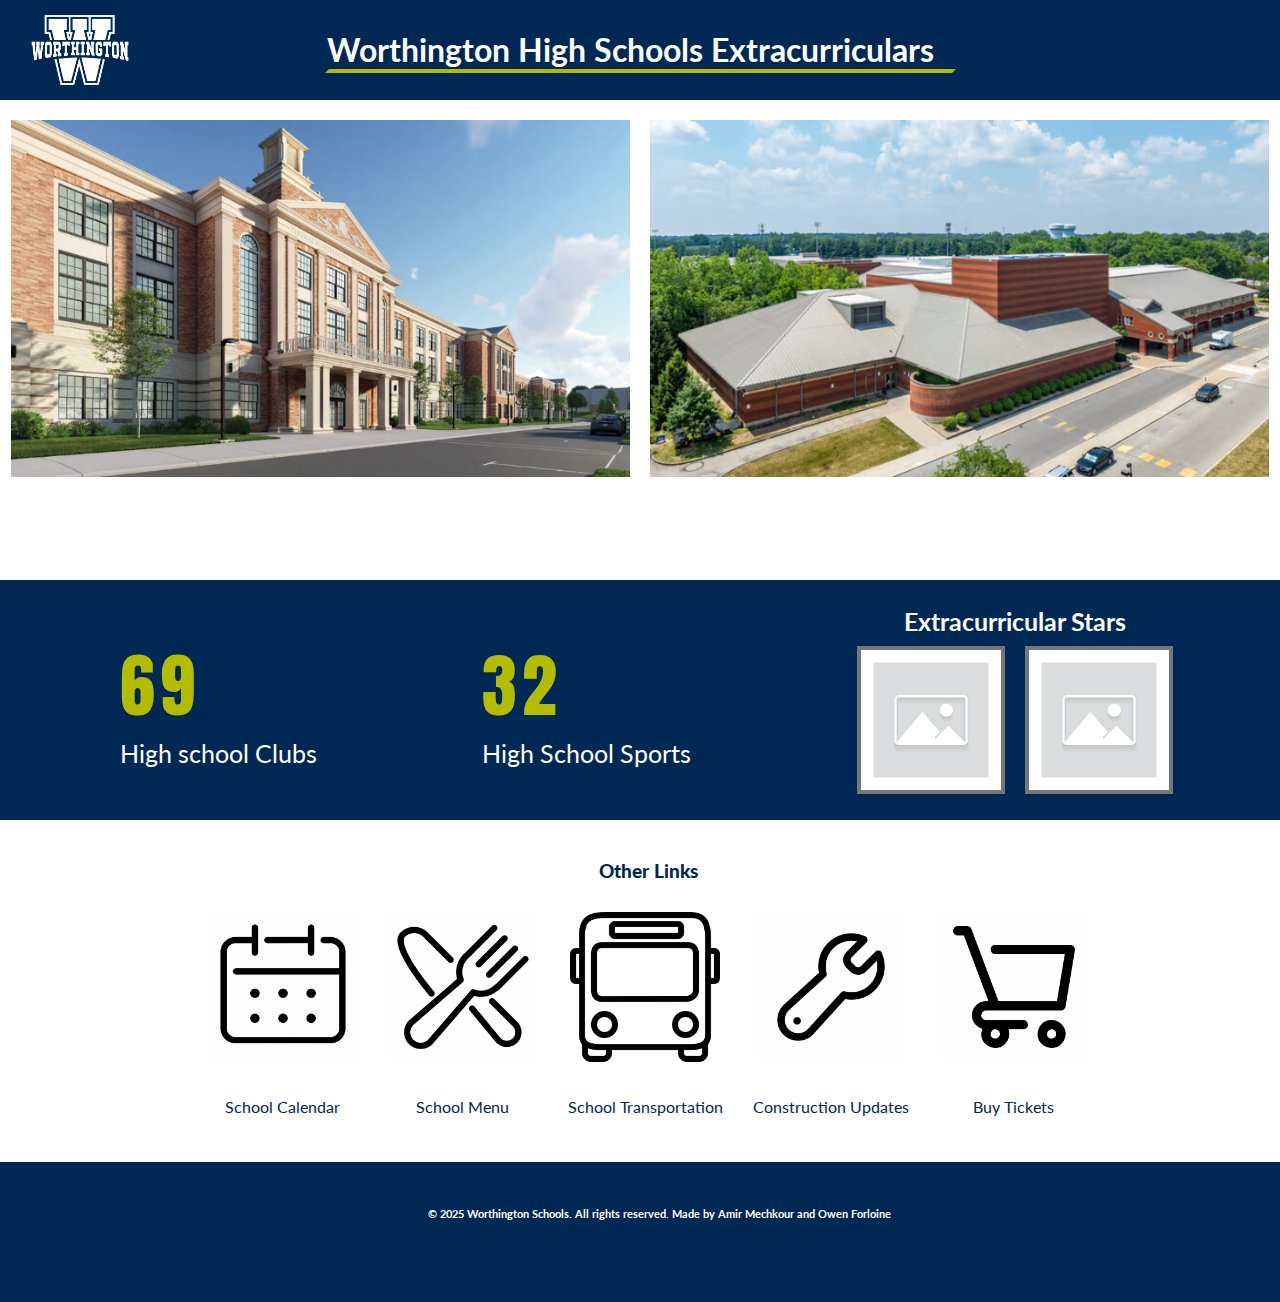
<file: index.html>
<!DOCTYPE html>
<html lang="en">
<head>
    <meta charset="UTF-8">
    <meta name="viewport" content="width=device-width, initial-scale=1.0">
    <meta http-equiv="X-UA-Compatible" content="IE=edge">
    <title>Worthington Schools Extracurriculars</title>
    <link rel="stylesheet" href="extracss.css">
    <link rel="stylesheet" href="fonts.css">
    <link rel="shortcut icon" type="image/x-icon" href="/worthingtonWH.png">
</head>
<body> 
    <!--Header-->
    <header>
        <img src="worthingtonWH.png" alt="Worthington Schools Logo" class="logo" href="https://www.worthington.k12.oh.us">
        <div id="headwrap">
            <!--Underlined Title (DO NOT CHANGE THE CLASS) The class makes it have the green bean underline-->
            <h1 class="underlined-text">Worthington High Schools Extracurriculars</h1>
        </div>
    </header>
    <main>
        <!-- School Images-->
        <div class="image-row">
            <div class="school-card">
                <a href="thomas.html" class="image-link">
                    <img src="thomas.png" alt="Thomas Worthington High School" class="thomas-image">
                    <h2 class="school-title">Thomas Worthington High School</h2>
                </a>
            </div>
            <div class="school-card">
                <a href="kilbourne.html" class="image-link">
                    <img src="Kilbourne.png" alt="Kilbourne High School" class="kilbourne-image">
                    <h2 class="school-title">Worthington Kilbourne High School</h2>
                </a>
            </div>
        </div>
        <!--EXTRA SPACE IS RIGHT HERE-->
        <!-- School Stats-->
<section id="amounts">
    <div class="clubscount"><span class="clubnum">69</span><br>High school Clubs </div>
    <div class="sportscount"><span class="sportnum">32</span><br>High School Sports</div>
    <div class="star">
        <div class="star-title">Extracurricular Stars</div>
        <div class="star-images">
            <img src="" alt="Star Athlete 1" class="star-athlete">
            <img src="" alt="Star Athlete 2" class="star-athlete">
        </div>
    </div>
</section>
    </main>
    <section>
        <!--Extra Links-->
        <h3>Other Links</h3>
        <div class="links-row">
            <div class="link-item">
                <a href="https://www.worthington.k12.oh.us/our-district/worthington-school-calendars">
                    <img src="calendar.png" alt="School Calendar" class="calendar-image img" style="width: 150px; height: 150px;">
                </a>
                <p>School Calendar</p>
            </div>
            <div class="link-item">
                <a href="https://www.worthingtonschoolmenus.com">
                    <img src="food.webp" alt="School Food" class="food-image img" style="width: 150px; height: 150px;">
                </a>
                <p>School Menu</p>
            </div>
            <div class="link-item">
                <a href="https://mystop.worthington-portal.org/elinkrp/">
                    <img src="bus.webp" alt="School Transportation" class="bus-image img" style="width: 150px; height: 150px;">
                </a>
                <p>School Transportation</p>
            </div>
            <div class="link-item">
                <a href="https://www.worthington.k12.oh.us/our-district/construction-updates">
                    <img src="tool.webp" alt="Construction" class="construction-image img" style="width: 150px; height: 150px;">
                </a>
                <p>Construction Updates</p>
            </div>
            <div class="link-item">
                <a href="https://www.worthington.k12.oh.us/studentsparents/buy-tickets">
                    <img src="cart.webp" alt="Buy tickets" class="cart-image img" style="width: 150px; height: 150px;">
                </a>
                <p>Buy Tickets</p>
            </div>
        </div>
    </section>
    <!--Footer-->
    <footer>
        <h6>&copy; 2025 Worthington Schools. All rights reserved. Made by Amir Mechkour and Owen Forloine</h6>
    </footer>
    <!-- Javascript so that if there are no star athletes images, a placeholder is shown -->
<script>
document.querySelectorAll('.star-athlete').forEach(img => {
  const src = img.getAttribute('src');
  if (!src || src.trim() === "") {
    img.src = "No-athlete-image.jpg";
  }
});
</script>
</body>
</html>
</file>
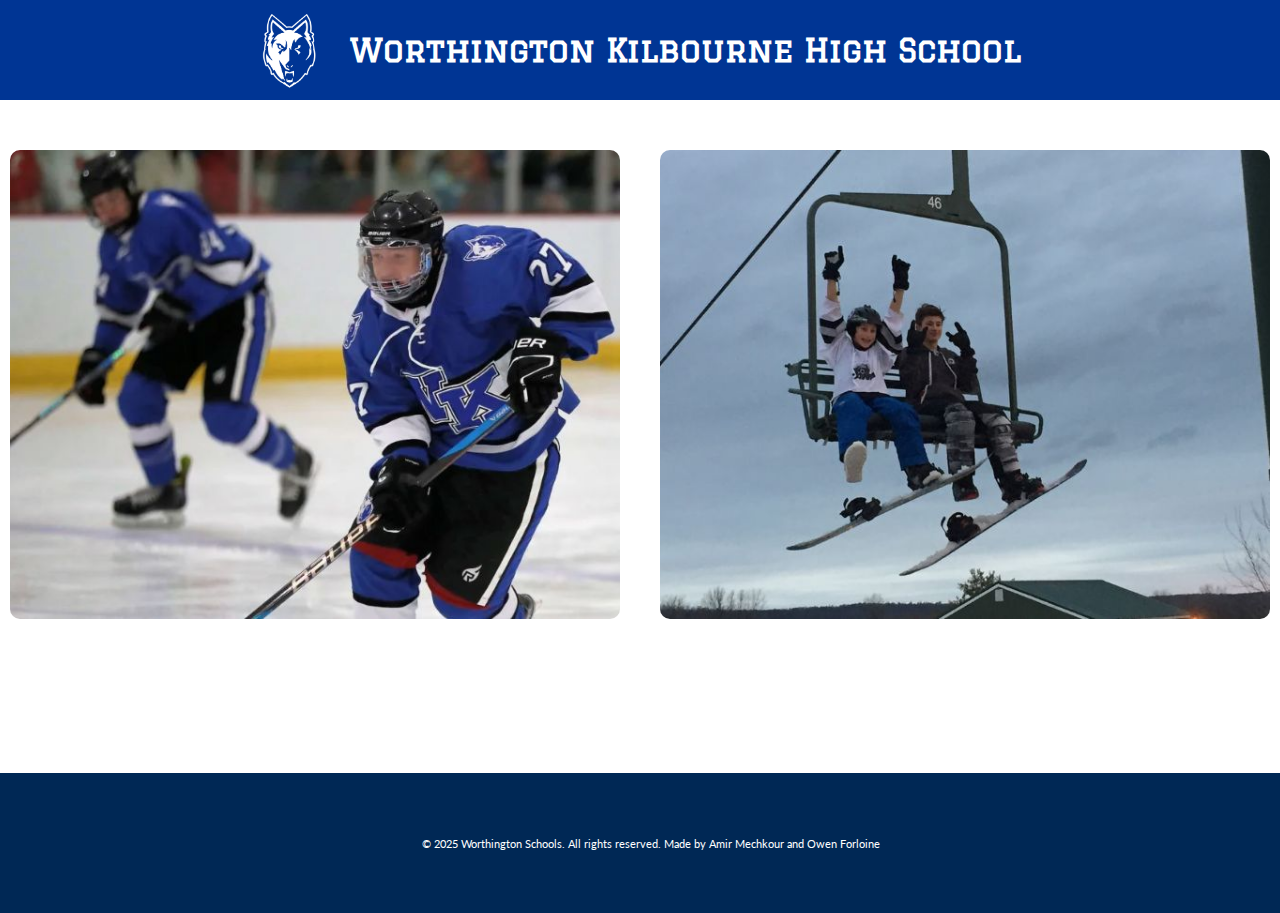
<file: kilbourne.html>
<!DOCTYPE html>
<html lang="en">
<head>
    <meta charset="UTF-8">
    <meta name="viewport" content="width=device-width, initial-scale=1.0">
    <link rel="stylesheet" href="kilbourne.css">
    <title>Worthington Kilbourne High School</title>
    <link rel="shortcut icon" type="image/x-icon" href="wolves.png">
<style>
.image-link {
    width: 100%;
    height: auto;
    object-fit: cover;
    transition: transform 0.3s ease-in-out;     
    position: relative;
    display: inline-block;
}

.image-link:hover {
    transition: transform 0.3s ease-in-out;
    transform: scale(1.01);
    filter: brightness(0.5);
}

.atcl {
    display: flex;
    justify-content: center;
    align-items: center;
    position: absolute;
    top: 50%;
    left: 50%;
    width: 100%;
    transform: translate(-50%, -50%);
    color: #fff;
    font-family: 'Lato', sans-serif;
    font-weight: 900;
    font-size: 2rem;
    text-align: center;
    padding: 10px;
    border-radius: 10px;
    opacity: 0;
    pointer-events: none; 
    transition: opacity 0.3s;
}

.image-link:hover .atcl,
.image-link:focus .atcl {
    opacity: 1;
    pointer-events: auto; 
}

.image-link:hover .thomas-image,
.image-link:focus .thomas-image,
.image-link:hover .kilbourne-image,
.image-link:focus .kilbourne-image {
    transform: scale(1.01);
    filter: brightness(0.5);
    transition: transform 0.3s ease-in-out, filter 0.3s ease-in-out;
}
</style>
</head>
<body>
    <!--Header-->
    <header>
        <a href="index.html">
        <img src="wolves.png" alt="Worthington Kilbourne High School Logo" class="wolves"></a>
        <h1>Worthington Kilbourne High School</h1>
    </header>
    <!--Main Block for Sports and Clubs Images ()Holds the iamges)-->
     <section style="display: flex; justify-content: center; align-items: center; flex-wrap: wrap; gap: 40px; margin-top: 50px;" class="images-row">
        <!-- Separate Sports and Clubs Images -->
        <a href="kilbourneAthletics.html">
            <img style="border-radius: 10px; height: auto; width: 610px; margin-top: 100px;" src="KilbourneATH.jpg" class="image-link">
            <h2 class="atcl" style="text-align: center; font-family: 'Lato', sans-serif; font-weight: 400;">Athletics</h2>
        </a>
        <!--Clubs Image-->
        <a href="kilbourneClubs.html">
            <img style="border-radius: 10px; height: auto; width: 610px; margin-top: 100px;" src="SkiClub.jpeg" class="image-link">
            <h2 class="atcl" style="text-align: center; font-family: 'Lato', sans-serif; font-weight: 400;">Clubs</h2>
        </a>
    </section>
</body>
<!--Footer-->
    <footer style="margin-top: 150px;">
        <h6 style="display: flex; justify-content: center; align-items: center; height: 100px; font-family: 'Lato', sans-serif; font-weight: 400; /* Lato Regular */ background-color: var(--worthington-blue); color: #fff; text-align: center; padding: 20px;       bottom: 0; left: 0; width: 100%; margin-bottom: -9px; margin-left: -9px">&copy; 2025 Worthington Schools. All rights reserved. Made by Amir Mechkour and Owen Forloine</h6>
    </footer>
</html>
</file>
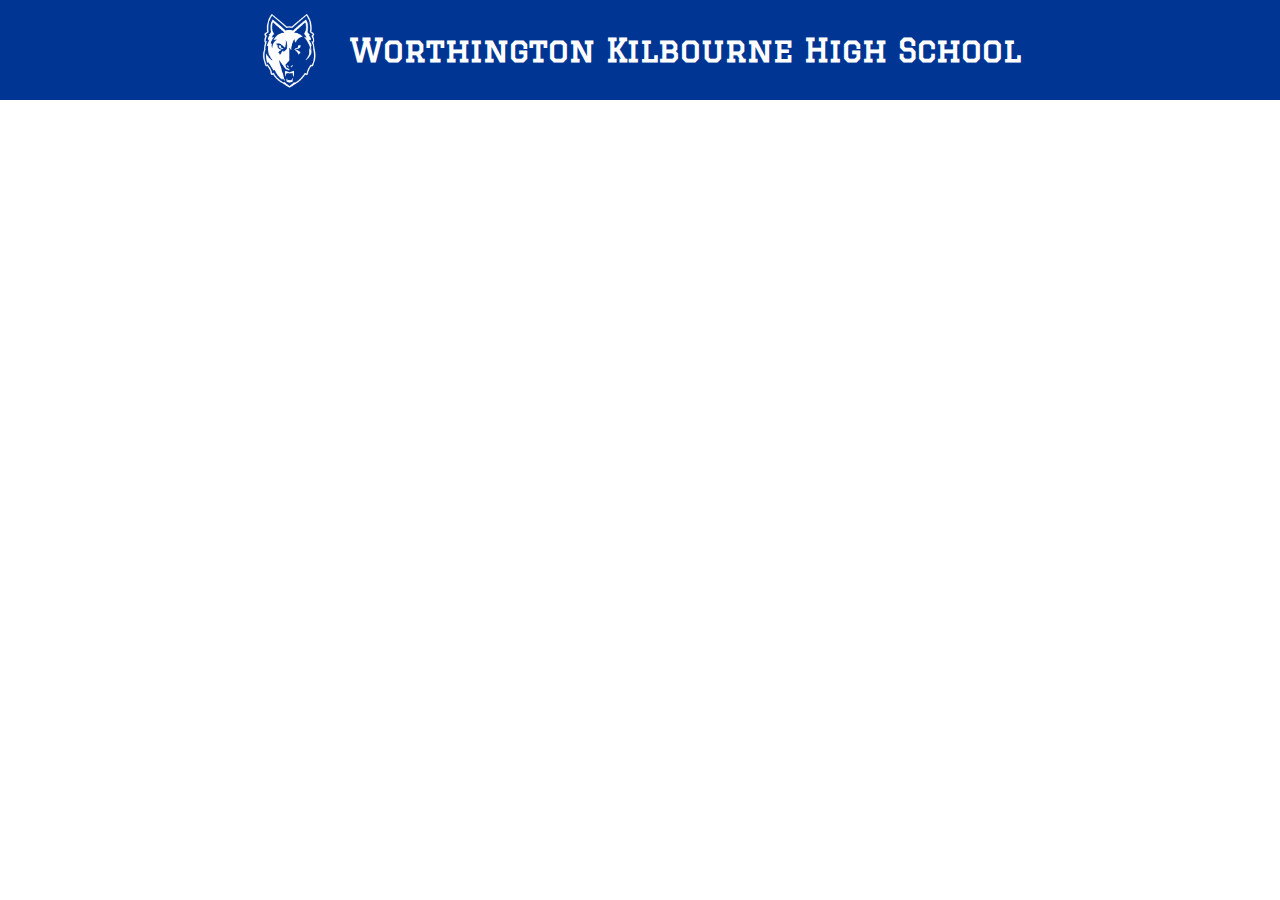
<file: KilbourneClubs.html>
<!DOCTYPE html>
<html lang="en">
<head>
    <meta charset="UTF-8">
    <meta name="viewport" content="width=device-width, initial-scale=1.0">
    <title>Worthington Kilbourne Clubs</title>
    <link href="kilbourne.css" rel="stylesheet">
    <link rel="shortcut icon" type="image/x-icon" href="wolves.png">
</head>
<body>
     <header>
        <a href="index.html">
        <img src="wolves.png" alt="Worthington Kilbourne High School Logo" class="wolves"></a>
        <h1>Worthington Kilbourne High School</h1>
    </header>
    <div class="progress"></div>
</body>
</html>
</file>
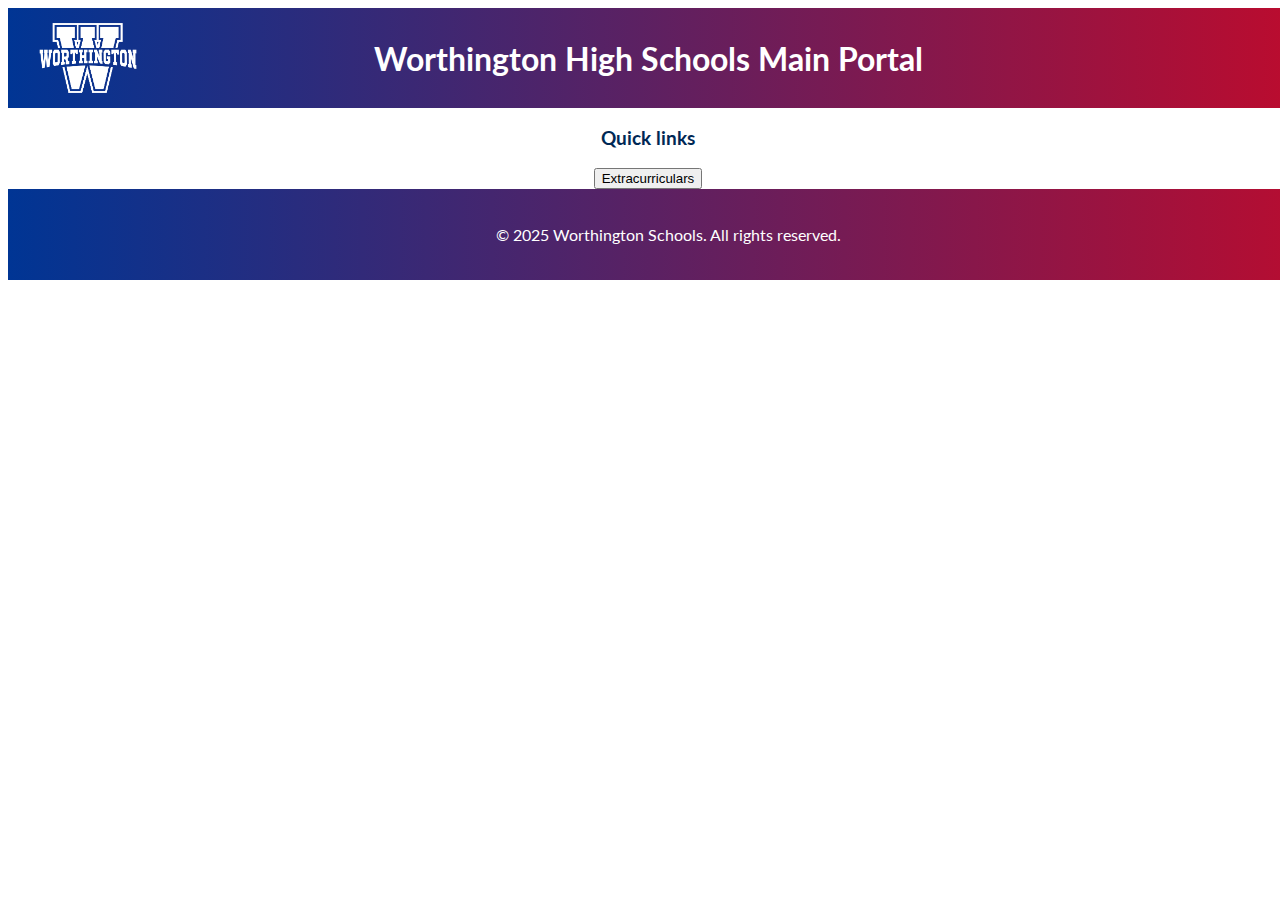
<file: main.html>
<!DOCTYPE html>
<html lang="en">
<head>
    <meta charset="UTF-8">
    <meta name="viewport" content="width=device-width, initial-scale=1.0">
    <title>Worthington Schools Site</title>
    <link rel="stylesheet" href="styles.css">
    <script src="script.js"></script>
    <link rel="stylesheet" href="https://cdnjs.cloudflare.com/ajax/libs/font-awesome/6.0.0-beta3/css/all.min.css">
    </head>
<body>
    <header>
        <img src="worthingtonWH.png" alt="Worthington Schools Logo" class="logo">
        <h1>Worthington High Schools Main Portal</h1>
    </header>
    <div class="quick-links">
        <h3>Quick links</h3>
        <a href="/Extra.html">
            <button>Extracurriculars</button>
        </a>
    </div>
    <footer>
        <p>&copy; 2025 Worthington Schools. All rights reserved.</p>
    </footer>
</body>
</html>
</file>
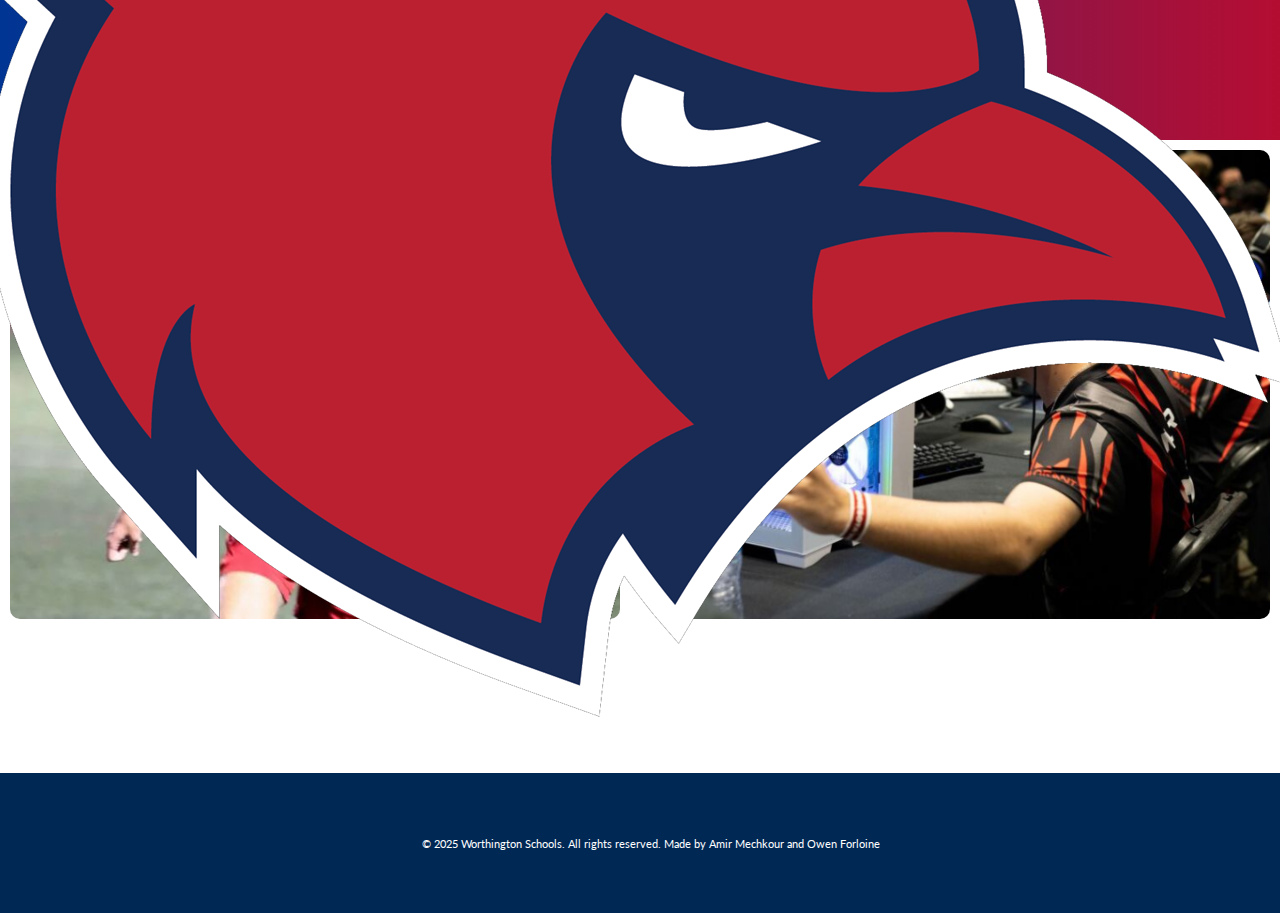
<file: thomas.html>
<!DOCTYPE html>
<html lang="en">
<head>
    <meta charset="UTF-8">
    <meta name="viewport" content="width=device-width, initial-scale=1.0">
    <title>Thomas Worthington High School</title>
    <link rel="stylesheet" href="thomas.css">
    <link rel="shortcut icon" type="image/x-icon" href="cardinals.webp">
</head>
<style>
.image-link {
    width: 100%;
    height: auto;
    object-fit: cover;
    transition: transform 0.3s ease-in-out;     
    position: relative;
    display: inline-block;
}

.image-link:hover {
    transition: transform 0.3s ease-in-out;
    transform: scale(1.01);
    filter: brightness(0.5);
}

.atcl {
    display: flex;
    justify-content: center;
    align-items: center;
    position: absolute;
    top: 50%;
    left: 50%;
    width: 100%;
    transform: translate(-50%, -50%);
    color: #fff;
    font-family: 'Lato', sans-serif;
    font-weight: 900;
    font-size: 2rem;
    text-align: center;
    padding: 10px;
    border-radius: 10px;
    opacity: 0;
    pointer-events: none; 
    transition: opacity 0.3s;
}

.image-link:hover, .atcl,
.image-link:focus, .atcl {
    opacity: 1;
    pointer-events: auto; 
}

.image-link:hover .thomas-image,
.image-link:focus .thomas-image,
.image-link:hover .kilbourne-image,
.image-link:focus .kilbourne-image {
    transform: scale(1.01);
    filter: brightness(0.5);
    transition: transform 0.3s ease-in-out, filter 0.3s ease-in-out;
}

</style>
<body>
    <!--Header-->
    <header>
        <a href="index.html">
        <image src="cardinals.webp" alt="Thomas Worthington High School Logo" class="cards"></image></a>
        <h1>Thomas Worthington High School</h1>
    </header>
    <!--Main Block for Sports and Clubs Images ()Holds the iamges)-->
    <section style="display: flex; justify-content: center; align-items: center; flex-wrap: wrap; gap: 40px; margin-top: 50px;" class="images-row">
        <!--Seperate Sports and Clubs Images -->
        <a href="thomasAtheletics.html">
            <img style="border-radius: 10px; height: auto; width: 610px; margin-top: 100px;" src="ThomasATH.jpg" class="image-link">
            <h2 class="atcl" style="text-align: center; font-family: 'Lato', sans-serif; font-weight: 400;">Athletics</h2>
        </a>
        <a href="ThomasClubs.html">
            <img style="border-radius: 10px; height: auto; width: 610px; margin-top: 100px;" src="EsportsThomas.jpeg" class="image-link">
            <h2 class="atcl" style="text-align: center; font-family: 'Lato', sans-serif; font-weight: 400;">Clubs</h2>
        </a>
    </section>
</body>
<!--Footer-->
    <footer style="margin-top: 150px;">
        <h6 style="display: flex; justify-content: center; align-items: center; height: 100px; font-family: 'Lato', sans-serif; font-weight: 400; /* Lato Regular */ background-color: var(--worthington-blue); color: #fff; text-align: center; padding: 20px;       bottom: 0; left: 0; width: 100%; margin-bottom: -9px; margin-left: -9px">&copy; 2025 Worthington Schools. All rights reserved. Made by Amir Mechkour and Owen Forloine</h6>
    </footer>
</html>
</file>
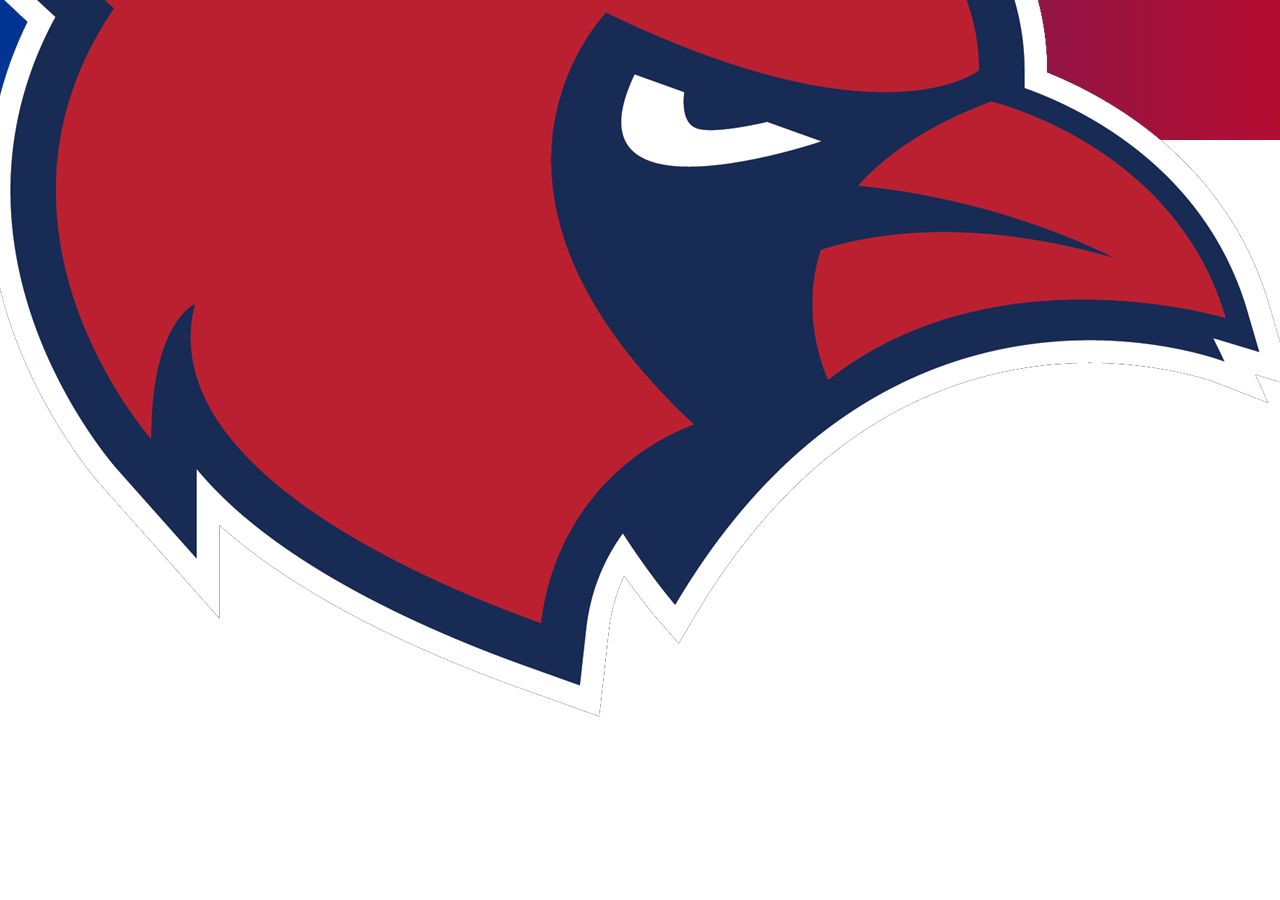
<file: ThomasClubs.html>
<!DOCTYPE html>
<html lang="en">
<head>
    <meta charset="UTF-8">
    <meta name="viewport" content="width=device-width, initial-scale=1.0">
    <title>Thomas Worthington Clubs</title>
    <link href="thomas.css" rel="stylesheet">
    <link rel="shortcut icon" type="image/x-icon" href="cardinals.webp">
</head>
<body>
    <header>
        <a href="index.html">
        <img src="cardinals.webp" alt="Thomas Worthington High School Logo" class="cards" href="~/index.html"></a>
        <h1>Thomas Worthington High School</h1>
    </header>
     <div class="progress"></div>
    
</body>
</html>
</file>
<file: extracss.css>
@import url('https://fonts.googleapis.com/css2?family=Lato:wght@400;900&display=swap');
@import url('https://fonts.googleapis.com/css2?family=Graduate&display=swap');
@import url('https://fonts.googleapis.com/css2?family=Anton&family=Poppins:ital,wght@0,100;0,200;0,300;0,400;0,500;0,600;0,700;0,800;0,900;1,100;1,200;1,300;1,400;1,500;1,600;1,700;1,800;1,900&display=swap');

:root {
    --worthington-blue: #002855;
    --cardinal-red: #ba0c2f;
    --kilbourne-blue: #003594;
    --athletic-gray: #75787b;
    --light-blue: #66b1e1;
    --bright-green: #b4bc00;
}

header {
    font-family: 'Lato', sans-serif;
    font-weight: 900;
    background-color: var(--worthington-blue);
    position: fixed;
    top: 0;
    left: 0;
    width: 100%;
    display: flex;
    justify-content: center;
    width: 100vw;
    height: 100px;
    z-index: 1000;
}

#headwrap {
    display: flex;
    flex-direction: column;
    flex-wrap: wrap;
}

.underlined-text {
    display: block;
    position: relative;
    margin-top: 50px;
    width: 627px;
    bottom: 20px;
}

.underlined-text::after {
    text-align: center;
    content: "";
    position: absolute;
    width: 100%;
    height: 4px; 
    background-color: var(--bright-green); 
    bottom: -4px; 
    left: 0;
    transform: skewX(-45deg);
}

.logo {
    width: 100px;
    height: auto; 
    margin: 20px;
    position: absolute;
    left: 10px;
    top: -20px;
}

body {
    background-color: #fff;
    color: #fff;
    overflow-x: hidden;
    width: 100%;
}

footer {
    font-family: 'Lato', sans-serif;
    font-weight: 400; /* Lato Regular */
    background-color: var(--worthington-blue);
    color: #fff;
    text-align: center;
    padding: 20px;      
    bottom: 0;
    left: 0;
    width: 100%;
    margin-bottom: -9px;
    margin-left: -9px;
    height: 100px;
}

.thomas-image, .kilbourne-image {
    width: 100%;
    height: auto;
    object-fit: cover;
    transition: transform 0.3s ease-in-out;     
}

.thomas-image:hover, .kilbourne-image:hover {
    transition: transform 0.3s ease-in-out;
    transform: scale(1.01);
    filter: brightness(0.5);
}

.image-row {
    display: flex;
    justify-content: center;
    align-items: center;
    gap: 20px;
    margin-top: 120px;
    margin-left: -16px;
}

h3 {
    font-family: 'Lato', sans-serif;
    font-weight: 900; /* Lato Black */
    color: var(--worthington-blue);
    text-align: center;
    margin-top: 20px;
}

.links-row {
    display: flex;
    justify-content: center;
    align-items: flex-start;
    gap: 30px;
    margin: 30px 0;
}

.link-item {
    display: flex;
    flex-direction: column;
    align-items: center;
    text-align: center;
    font-family: 'Lato', sans-serif;
    font-weight: 400;
    color: var(--worthington-blue);
    text-decoration: none;
    gap: 16px;
}

.school-card {
    position: relative;
    display: flex;
    flex-direction: column;
    align-items: center;
    width: 47.75%;
    height: 450px;
}

.image-link {
    position: relative;
    display: inline-block;
}

.school-title {
    display: flex;
    justify-content: center;
    align-items: center;
    position: absolute;
    top: 50%;
    left: 50%;
    width: 100%;
    transform: translate(-50%, -50%);
    color: #fff;
    font-family: 'Lato', sans-serif;
    font-weight: 900;
    font-size: 2rem;
    text-align: center;
    padding: 10px;
    border-radius: 10px;
    opacity: 0;
    pointer-events: none; 
    transition: opacity 0.3s;
}

.image-link:hover .school-title,
.image-link:focus .school-title {
    opacity: 1;
    pointer-events: auto; 
}

.image-link:hover .thomas-image,
.image-link:focus .thomas-image,
.image-link:hover .kilbourne-image,
.image-link:focus .kilbourne-image {
    transform: scale(1.01);
    filter: brightness(0.5);
    transition: transform 0.3s ease-in-out, filter 0.3s ease-in-out;
}

.img {
    transition: transform 0.3s ease-out, filter 0.3s ease-out;
}

.img:hover {
    transform: scale(1.2);
    filter: brightness(0.5);
}

.clubscount, 
.sportscount {
    font-family: 'Lato', Arial, sans-serif;
    font-size: 25px;
    color: #fff;
}

.clubscount span, .sportscount span {
    font-family: 'Anton', 'Graduate', Arial;
    font-size: 70px;
    letter-spacing: 5px;
    color: var(--bright-green);
}
#amounts {
    height: 240px;
    max-height: 250px;
    display: flex;
    justify-content: space-evenly;
    align-items: center;
    gap: 50px;
    margin-top: 10px;
    margin-bottom: 40px;
    margin-left: -9px;
    background-color: var(--worthington-blue);
    padding-left: 5px;
}

.star {
    font-family: 'Lato', Arial, sans-serif;
    font-size: 25px;
    color: #fff;
    display: flex;
    flex-direction: column;
    align-items: center;
    justify-content: center;
}

.star-title {
    margin-bottom: 10px;
    font-size: 25px;
    font-weight: bold;
}

.star-images {
    display: flex;
    gap: 20px;
    justify-content: center;
}

.star-athlete {
    height: 140px;
    width: 140px;
    border: 4px solid var(--athletic-gray);
}

@media (max-width: 768px) {
    header {
        height: 80px;
    }

    .logo {
        width: 80px;
        height: auto;
        margin: 15px;
    }

    .image-row {
        flex-direction: column;
        gap: 10px;
        margin-top: 80px;
    }

    .school-card {
        width: 90%;
        margin: 0 auto;
    }

    .links-row {
        flex-direction: column;
        gap: 15px;
    }

    h3 {
        font-size: 1.8rem;
    }

    #amounts {
        flex-direction: column;
        gap: 20px;
        padding-left: 10px;
    }

    .star-athlete {
        height: 120px;
        width: 120px;
    }
}

@media (max-width: 480px) {
    header {
        font-size: 7px;
        height: 60px;
        display: flex;
        justify-content: space-evenly;
    }

    header h1 {
        margin-bottom: -100;
        position: absolute;
    }

    .logo {
        width: 40px;
        height: auto;
        margin: 10px;
        margin-top: 27px;
    }

    .thomas-image, .kilbourne-image {
        width: 100%;
    }

    .school-card {
        width: 100%;
        margin: 0;
    }

    .links-row {
        flex-direction: column;
        align-items: flex-start;
        gap: 10px;
    }

    h3 {
        font-size: 1.6rem;
    }

    #amounts {
        flex-direction: column;
        gap: 10px;
    }

    .star-athlete {
        height: 100px;
        width: 100px;
    }

    .clubscount span, .sportscount span {
        font-size: 50px;
    }
}
</file>
<file: kilbourne.css>
@import url('https://fonts.googleapis.com/css2?family=Lato:wght@400;900&display=swap');
@import url('https://fonts.googleapis.com/css2?family=Graduate&display=swap');

:root {
    --worthington-blue: #002855;
    --cardinal-red: #ba0c2f;
    --kilbourne-blue: #003594;
    --athletic-gray: #75787b;
    --light-blue: #66b1e1;
    --bright-green: #b4bc00;
}

header {
    font-weight: 900;
    background-color: var(--kilbourne-blue);
    position: fixed;
    top: 0;
    left: 0;
    width: 100%;
    display: flex;
    justify-content: center;
    align-items: center;
    max-width: 100vw;
    height: 100px;
    z-index: 1000;
    text-align: end;
    color: #fff;
    margin-bottom: 0;
}

header h1 {
    font-family: 'Graduate', Arial;
}

.wolves {
    width: 60px;
    height: auto;
    object-fit: cover;
    transition: transform 0.3s ease-in-out;
    margin-right: 30px;
    float: left;
}

.wolves:hover {
    transform: scale(1.05);
    transition: transform 0.4s ease-in-out;
}

.progress {
    position: fixed;
    top: 0;
    left: 0;
    height: 10px;
    background-color: var(--bright-green);
    z-index: 9999;
}

.example {
  font-family: 'Lato', sans-serif;
  font-weight: 400; /* Lato Regular */
  padding: 20px;
  bottom: 0;
  left: 0;
  background-color: var(--athletic-gray);
  color: #fff;
  font-size: 20px;
  font-weight: 900;
  width: 434.75px;
  height: 210px;
  margin: 20px;
  border-radius: 10px;
  box-shadow: 0 4px 8px rgba(0, 0, 0, 0.2);
  transition: transform 0.3s ease-in-out;
  min-height: 180px;
  min-width: 250px;
  background-repeat: no-repeat;
  background-size: cover;
  background-position: center;
  border-radius: 16px;
  color: #fff;
  position: relative;
  box-shadow: 0 2px 8px rgba(0,0,0,0.08);
  display: flex;
  flex-direction: column;
  justify-content: flex-end;
}

.example:hover {
  transform: scale(1.05);
}

.sport-content {
    display: flex;
    flex-direction: column;
    align-items: center;
    width: fit-content;
}

.content {
    display: flex;
    justify-content: center;
    align-items: center;
    flex-wrap: wrap; 
    gap: 50px;
    font-family: 'Lato', sans-serif;
    font-size: 16px;
}
 /* buttons for aut wit and spt */
.buttons {
    display: flex;
    justify-content: center;
    align-items: center;
    gap: 20px;
    position: relative;
    margin-top: 150px;
    margin-bottom: 30px;
}
.b1 {
  font-family: 'Lato', sans-serif;
  background-color: var(--kilbourne-blue);
  color: #fff;
  border: none;
  padding: 12px 24px;
  border-radius: 8px;
  margin: 0 8px;
  font-size: 1rem;
  cursor: pointer;
  transition: background 0.41s;
  margin-bottom: 15px;
  width: 100px;
  height: 50px;
  text-align: center;
}

.b1:hover {
    background: #000;
}

.b1.selected {
  background-color: #000;
}

.link {
    border-radius: 5px;
    background-color: #fff;
    color: #000;
    padding: 10px 20px;
    text-decoration: none;
    transition: background 0.2s;
    border: 3px solid var(--worthington-blue);
}
.link:hover {
    background: var(--kilbourne-blue);
    cursor: pointer;
    color: #fff;
}
.custom-footer {
    background-color: var(--kilbourne-blue);
    color: #fff;
    padding: 40px 0 20px 0;
    margin-top: 60px;
    font-family: 'Lato', sans-serif;
    font-size: 1rem;
}
.footer-content {
    max-width: 1100px;
    margin: 0 auto;
    display: flex;
    flex-direction: column;
    align-items: center;
    gap: 18px;
}
.footer-logo img {
    width: 80px;
    height: auto;
    margin-bottom: 10px;
}
.footer-info {
    text-align: center;
    margin-bottom: 10px;
}
.footer-info a {
    color: #fff;
    text-decoration: underline;
}
.footer-links, .footer-popular-links {
    display: flex;
    flex-wrap: wrap;
    gap: 16px;
    justify-content: center;
    margin-bottom: 10px;
}
.footer-links a, .footer-popular-links a {
    color: #fff;
    text-decoration: none;
    font-weight: 400;
    transition: color 0.2s;
}
.footer-links a:hover, .footer-popular-links a:hover {
    color: var(--cardinal-red);
    text-decoration: underline;
}
.footer-powered {
    font-size: 0.9em;
    margin-top: 10px;
}
.footer-powered a {
    color: #fff;
    text-decoration: underline;
}
</file>
<file: styles.css>
@import url('https://fonts.googleapis.com/css2?family=Lato:wght@400;900&display=swap');

:root {
    --worthington-blue: #002855;
    --cardinal-red: #ba0c2f;
    --kilbourne-blue: #003594;
} 

header {
    font-family: 'Lato', sans-serif;
    font-weight: 900;
    background-image: linear-gradient(to right, var(--kilbourne-blue), var(--cardinal-red));
    position: relative;
    width: 100%;
    display: flex;
    justify-content: center;
    align-items: center;
    max-width: 100vw;
    height: 100px;
    z-index: 1000;
}

.logo {
    width: 100px;
    height: auto; 
    margin: 20px;
    position: absolute;
    left: 10px;
}

body {
    background-color: white;
    color: white;
    overflow-x: hidden;
    width: 100%;
}

footer {
    font-family: 'Lato', sans-serif;
    font-weight: 400; /* Lato Regular */
    background: linear-gradient(to right, var(--kilbourne-blue), var(--cardinal-red));
    color: white;
    text-align: center;
    padding: 20px;      
    bottom: 0;
    left: 0;
    width: 100%;
}
.quick-links {
    font-family: Lato;
    color: var(--worthington-blue);
    text-align: center;
    max-width: 100%;
    position: relative;
    display: block;
}
</file>
<file: thomas.css>
@import url('https://fonts.googleapis.com/css2?family=Lato:wght@400;900&display=swap');

:root {
    --worthington-blue: #002855;
    --cardinal-red: #ba0c2f;
    --kilbourne-blue: #003594;
}

header {
    font-family: 'Lato', sans-serif;
    font-weight: 900;
    background-image: linear-gradient(to right, var(--kilbourne-blue), var(--cardinal-red));
    position: fixed;           /* <-- changed from absolute to fixed */
    top: 0;
    left: 0;
    width: 100%;
    display: flex;
    justify-content: center;
    align-items: center;
    max-width: 100vw;
    height: 100px;
    z-index: 1000;
    text-align: end;
    padding: 20px;
    background-color: #002855;
    color: white;
    margin-bottom: 0;
}

.thomas-image {
    width: 100px;
    height: auto;
    object-fit: cover;
    transition: transform 0.3s ease-in-out;
    margin-right: 30px;
}

.thomas-image:hover {
    transform: scale(1.05);
    transition: transform 0.4s ease-in-out;
}

.kilbourne-image {
    width: 100px;
    height: auto;
    object-fit: cover;
    transition: transform 0.3s ease-in-out;
    margin-right: 30px;
}

.kilbourne-image:hover {
    transform: scale(1.05);
    transition: transform 0.4s ease-in-out;
}

.example {
    font-family: 'Lato', sans-serif;
    font-weight: 400; /* Lato Regular */
    padding: 20px;
    bottom: 0;
    left: 0;
    background-color: #75787b;
    color: white;
    font-size: 20px;
    font-weight: 900;
    padding: 10px;
    width: 500px;
    height: 200px;
    margin: 20px;
    border-radius: 10px;
    box-shadow: 0 4px 8px rgba(0, 0, 0, 0.2);
    transition: transform 0.3s ease-in-out;
}
.content {
    display: flex;
    justify-content: center;
    align-items: center;
    flex-wrap: wrap;    
}
 /* buttons for aut wit and spt */
.buttons {
    display: flex;
    justify-content: center;
    align-items: center;
    gap: 20px;
    position: relative;
    margin-top: 200px;
}
.b1 {
    font-family: 'Lato', sans-serif;
    font-weight: 700;
    font-size: 1.1rem;
    padding: 10px 24px;
    border-radius: 8px;
    border: none;
    background: #003594;
    color: #fff;
    cursor: pointer;
    transition: background 0.2s;
}
.b1:hover {
    background: #ba0c2f;
}

.custom-footer {
    background: linear-gradient(to right, var(--kilbourne-blue), var(--cardinal-red));
    color: #fff;
    padding: 40px 0 20px 0;
    margin-top: 60px;
    font-family: 'Lato', sans-serif;
    font-size: 1rem;
}
.footer-content {
    max-width: 1100px;
    margin: 0 auto;
    display: flex;
    flex-direction: column;
    align-items: center;
    gap: 18px;
}
.footer-logo img {
    width: 80px;
    height: auto;
    margin-bottom: 10px;
}
.footer-info {
    text-align: center;
    margin-bottom: 10px;
}
.footer-info a {
    color: #fff;
    text-decoration: underline;
}
.footer-links, .footer-popular-links {
    display: flex;
    flex-wrap: wrap;
    gap: 16px;
    justify-content: center;
    margin-bottom: 10px;
}
.footer-links a, .footer-popular-links a {
    color: #fff;
    text-decoration: none;
    font-weight: 400;
    transition: color 0.2s;
}
.footer-links a:hover, .footer-popular-links a:hover {
    color: var(--cardinal-red, #ba0c2f);
    text-decoration: underline;
}
.footer-powered {
    font-size: 0.9em;
    margin-top: 10px;
}
.footer-powered a {
    color: #fff;
    text-decoration: underline;
}
</file>
